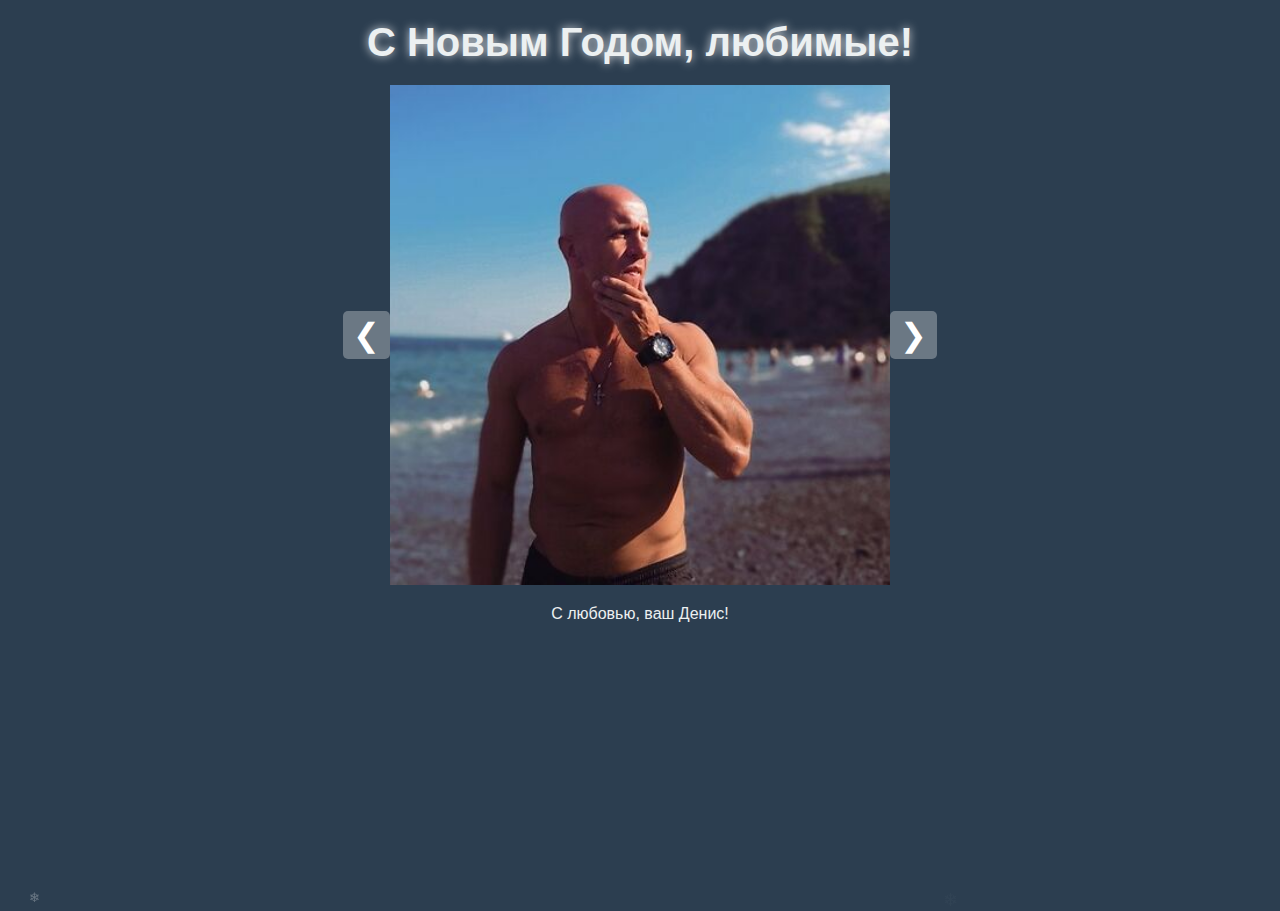
<file: index.html>
<!DOCTYPE html>
<html lang="ru">
<head>
    <meta charset="UTF-8">
    <meta name="viewport" content="width=device-width, initial-scale=1.0">
    <link rel="stylesheet" href="style2.css">
    <title>С Новым годом!</title>
</head>
<body>
    <div class="snow"></div>
    <div class="container">
        <header class="header">
            <h1>С Новым Годом, любимые!</h1>
        </header>
        <div class="gallery">
            <button class="nav-button left" onclick="prevImage()">&#10094;</button>
            <div class="image-container">
                <img class="active" id="gallery-image" src="photo1.jpg" alt="Семейное фото">
            </div>
            <button class="nav-button right" onclick="nextImage()">&#10095;</button>
            </div>
            <footer class="footer">
                <p>С любовью, ваш Денис!</p>
            </footer>
    </div>
    <script src="script2.js"></script>
</body>
</html>
</file>
<file: style2.css>
* {
    margin: 0;
    padding: 0;
    box-sizing: border-box;
}

body {
    font-family: 'Arial', sans-serif;
    background-color: #2c3e50;
    color: #ecf0f1;
    text-align: center;
    overflow: hidden; 
}

.header {
    text-align: center;
    margin-bottom: 20px;
}

.header h1 {
    font-size: 2.5rem;
    text-shadow: 0 0 10px rgba(255, 255, 255, 0.8);
}

.footer {
    margin-top: 20px;
    font-size: 1rem;
    text-align: center;
}


.container {
    padding: 20px;
}

.snowflake {
    position: absolute;
    top: -10px;
    color: rgba(255,255,255,0.8);
    font-size: 1em;
    pointer-events: none; 
}

h1 {
    margin-bottom: 20px;
}

.gallery {
    display: flex;
    align-items: center;
    justify-content: center;
}

.image-container {
    width: 500px;      
    height: 500px;     
    overflow: hidden;   
    position: relative; 
}

#gallery-image {
    width: 100%;      
    height: 100%;     
    object-fit: cover; 
    position: absolute; 
    top: 0;
    left: 0;
}

.nav-button {
    background: rgba(255, 255, 255, 0.3);
    border: none;
    color: #fff;
    font-size: 2rem;
    cursor: pointer;
    padding: 5px 10px;
    border-radius: 5px;
    transition: background 0.3s;
}

.nav-button:hover {
    background: rgba(255, 255, 255, 0.5);
}

@media (max-width: 600px) {
    h1 {
        font-size: 2em; 
    }

    .nav-button {
        padding: 10px 15px;
        font-size: 1em;
    }

    #gallery-image {
        max-width: 90vw; 
    }
}
</file>
